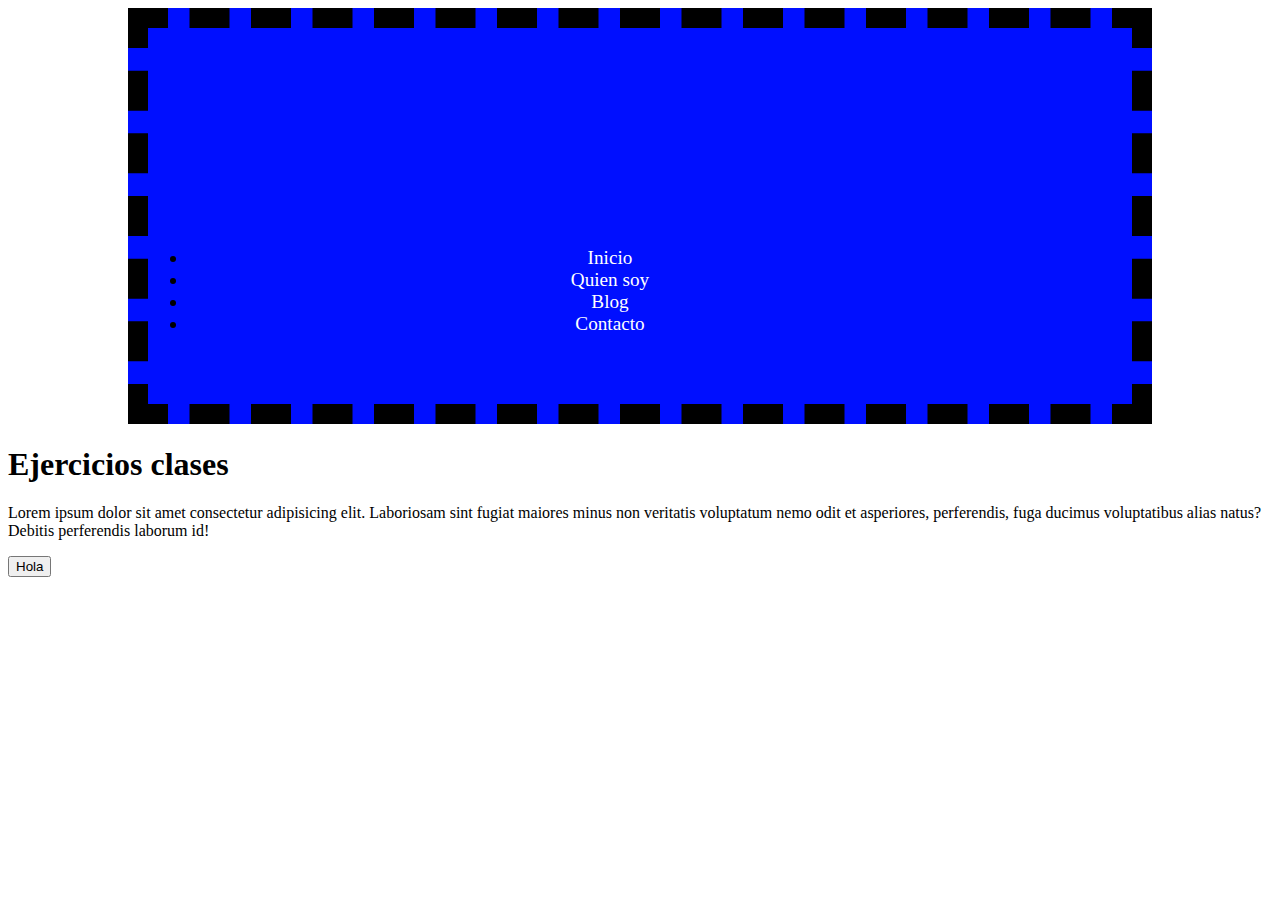
<file: index.html>
<!DOCTYPE html>
<html lang="es">

<head>
    <meta charset="UTF-8">
    <meta name="viewport" content="width=device-width, initial-scale=1.0">
    <title>Ejercicios en Clases</title>
    <link rel="stylesheet" href="styles.css">
</head>

<body>
    <header>
        <div class="menu-principal">
            <nav>
                <ul>
                    <li><a href="#">Inicio</a></li>
                    <li><a href="#">Quien soy</a></li>
                    <li><a href="#">Blog</a></li>
                    <li><a href="#">Contacto</a></li>
                </ul>
            </nav>
        </div>
    </header>

    <section>
        <h1>Ejercicios clases</h1>
        <p>Lorem ipsum dolor sit amet consectetur adipisicing elit. Laboriosam sint fugiat maiores minus non veritatis
            voluptatum nemo odit et asperiores, perferendis, fuga ducimus voluptatibus alias natus? Debitis perferendis
            laborum id!</p>
            <button>Hola</button>


    </section>

    <footer>

    </footer>
</body>

</html>
</file>
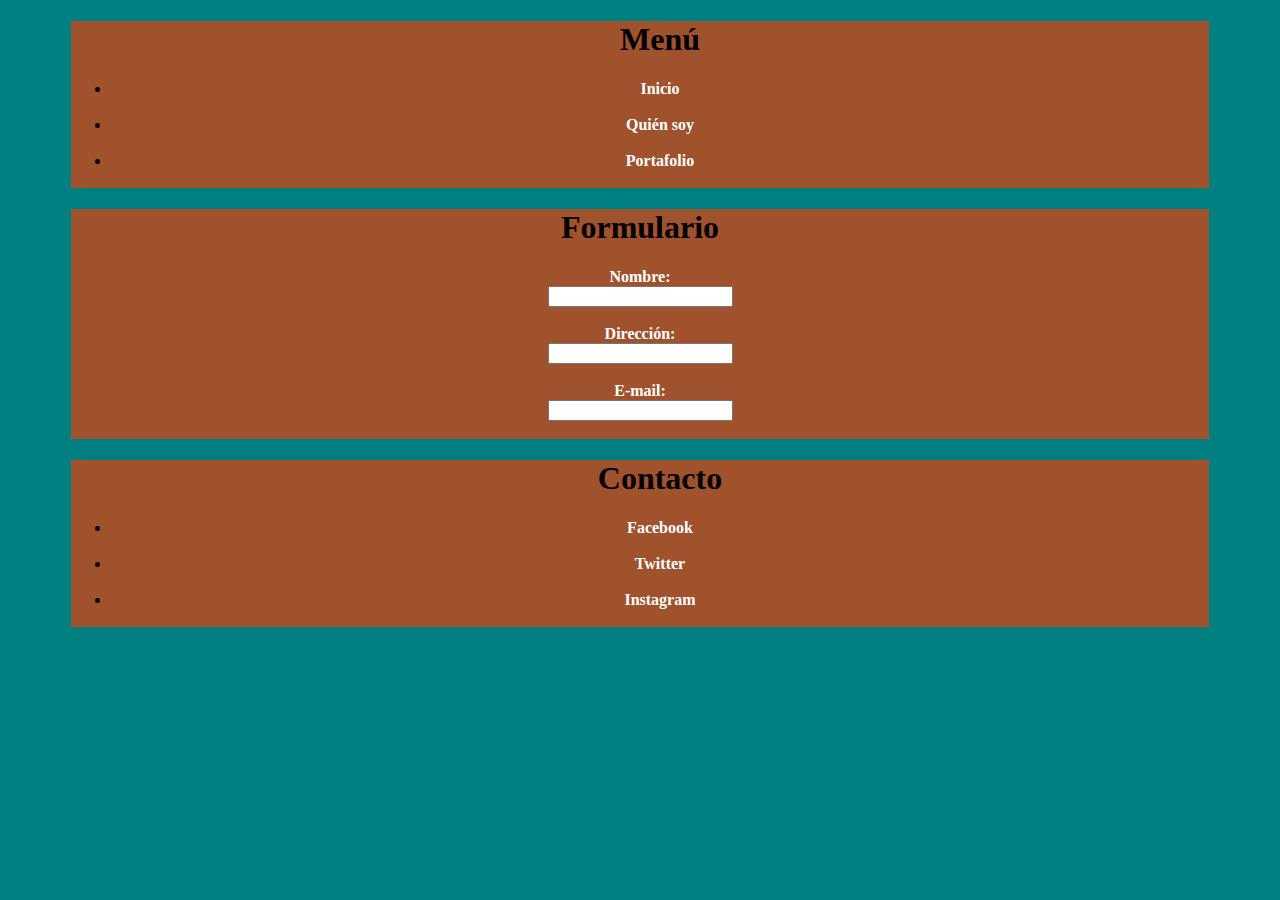
<file: index3.html>
<!DOCTYPE html>
<html lang="es">
<head>
    <meta charset="UTF-8">
    <meta name="viewport" content="width=device-width, initial-scale=1.0">
    <meta http-equiv="X-UA-Compatible" content="ie=edge">
    <link rel="stylesheet" href="styles3.css">
    <title>Trabajo 1</title>
</head>

<body>

<header>
    <div class="menu">
        <nav>
            <ul>   
                <h1>Menú</h1>
                <li><a href="#">Inicio</a></li><br>
                <li><a href="#">Quién soy</a></li><br>
                <li><a href="#">Portafolio</a></li><br>           
            </ul>
        </nav>
    </div>
</header>

<section>
    <div class="formulario">
        <h1>Formulario</h1>
            <form action="index3.html" method="POST">
                 <label for="name">Nombre:</label><br>
                 <input type="text" id="name" /><br><br>
                            
                 <label for="text">Dirección:</label><br>
                 <input type="text" id="text" /><br><br>
                            
                 <label for="E-mail">E-mail:</label><br>
                 <input type="email" id="E-mail" /><br><br>     
            </form>
    </div>
</section>

<footer>
        <div class="contacto">
                <nav>
                    <ul>   
                        <h1>Contacto</h1>
                        <li><a href="#">Facebook</a></li><br>
                        <li><a href="#">Twitter</a></li><br>
                        <li><a href="#">Instagram</a></li><br>                
                    </ul>
                </nav>
        </div>
</footer>

</body>

</html>
</file>
<file: styles.css>
.menu-principal{
    margin: 0 auto;
    background-color: #000fff;
    padding: 200px 100px 50px 0;
    border: 20px dashed black;
    width: 70%;
    text-align: center;
    color: black;
    font-size: 1.2em;

}
.menu-principal li a{
    color: white;
    text-decoration: none;
}

.menu-principal li a:hover{
    background-color: black;
}


@media only screen and (max-width: 414px){
    .menu-principal{
        width: 80%;
    }
}
</file>
<file: styles3.css>
body{
    background-color: teal;
}

.menu{
    margin: 0 auto;
    background-color: sienna;
    padding: 0px;
    width: 90%;
    text-align: center;
    color: black;
    font-weight: bold;
}

.menu li a{
    color: white;
    text-decoration: none;
    
}

.menu li a:hover{
    background-color: black;
}

.formulario{
    margin: 0 auto;
    background-color: sienna;
    padding: 0px;
    width: 90%;
    text-align: center;
    color: black;
    font-weight: bold;
}

.formulario form label{
    color: white;    
    text-align: center;
}

.contacto{
    margin: 0 auto;
    background-color: sienna;
    padding: 0px;
    width: 90%;
    text-align: center;
    color: black;
    font-weight: bold;
}

.contacto li a{
    color: white;
    text-decoration: none;
}

.contacto li a:hover{
    background-color: black;
}

@media only screen and (max-width: 414px){
    
    .menu{
        margin: 0 auto;
        background-color: salmon;
        padding: 0px;
        width: 90%;
        text-align: center;
        color: black;
        font-weight: bold;
    
    }

    .formulario{
        margin: 0 auto;
        background-color: salmon;
        padding: 0px;
        width: 90%;
        text-align: center;
        color: black;
        font-weight: bold;
    }

    .contacto{
        margin: 0 auto;
        background-color: salmon;
        padding: 0px;
        width: 90%;
        text-align: center;
        color: black;
        font-weight: bold;
    }
}
</file>
